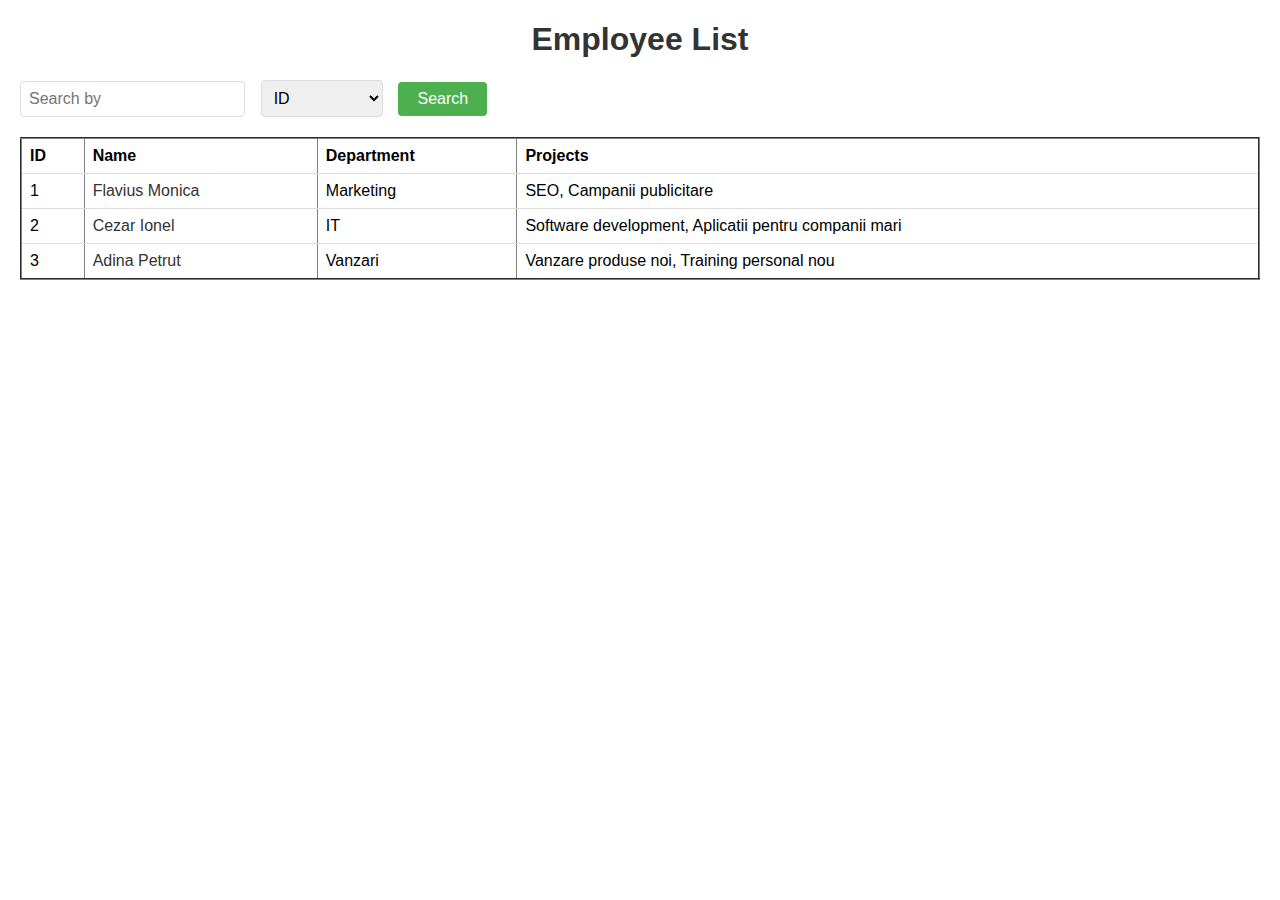
<file: index.html>
<!DOCTYPE html>
<html lang="en">
<head>
    <meta charset="UTF-8">
    <meta http-equiv="X-UA-Compatible" content="IE=edge">
    <meta name="viewport" content="width=device-width, initial-scale=1.0">
    <title>Document</title>
    <link rel="stylesheet" href="style.index.css">
    <script src="index.js" defer></script>
</head>
<body onload="initializeApp()">
    <h1>Employee List</h1>

    <form id="searchForm" class="search-form">
        <input type="text" id="searchKeyword" placeholder="Search by">
        <select id="searchProperty">
            <option value="id">ID</option>
            <option value="name">Name</option>
            <option value="department">Department</option>
        </select>
        <button type="submit">Search</button>
    </form>
    <table id="employeeTable" border="2" cellpadding="20" border-color="black">
        <thead>
            <tr>
                <th>ID</th>
                <th>Name</th>
                <th>Department</th>
                <th>Projects</th>
            </tr>
        </thead>
        <tbody id="employeeTableBody"></tbody>
    </table>
</body>
</html>
</file>
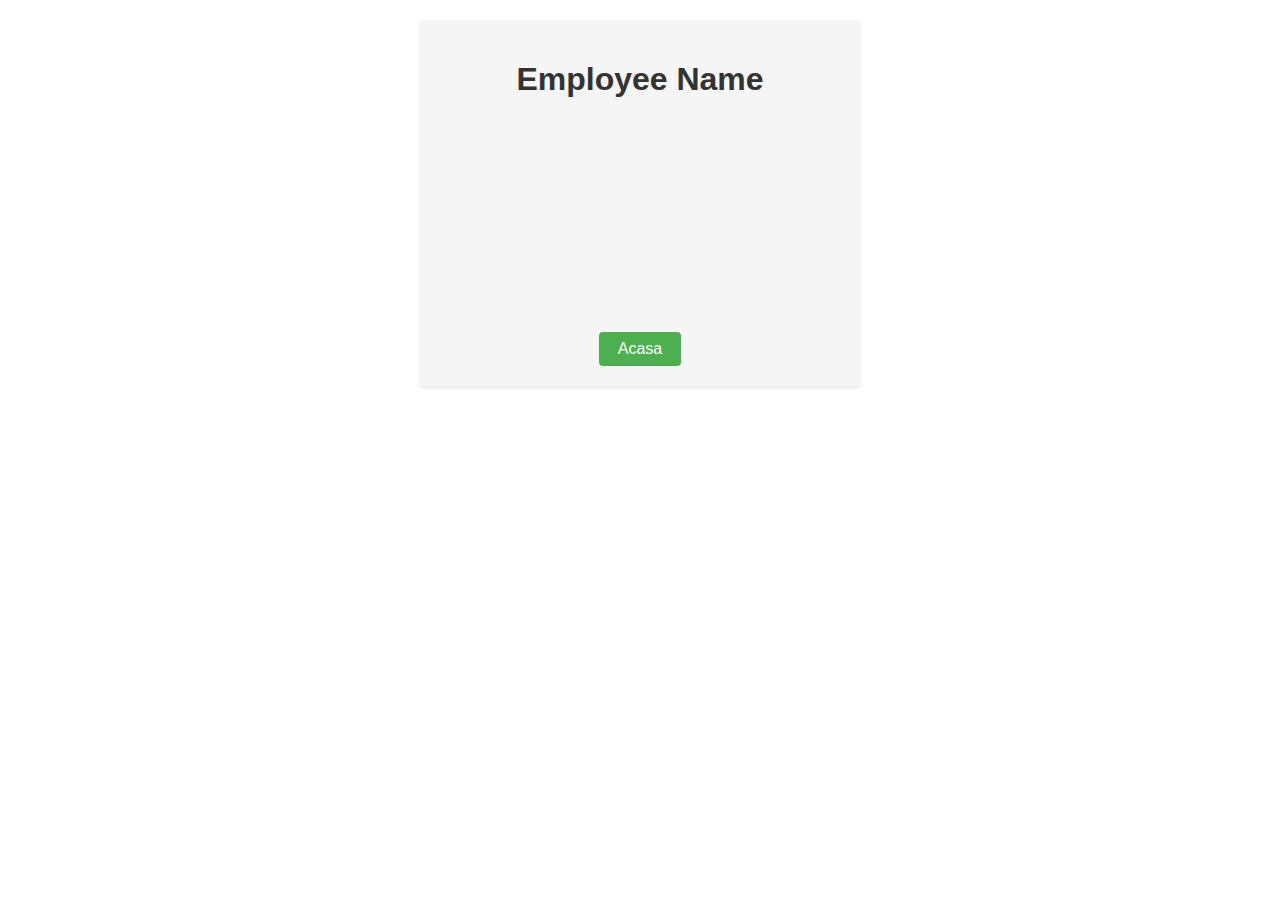
<file: employee.html>
<!DOCTYPE html>
<html lang="en">
  <head>
    <meta charset="UTF-8" />
    <meta http-equiv="X-UA-Compatible" content="IE=edge" />
    <meta name="viewport" content="width=device-width, initial-scale=1.0" />
    <title>Employee</title>
    <link rel="stylesheet" href="style.employee.css">
    <script src="./index.js" defer></script>

  </head>
  <body onload="loadEmployeeDetails()">
    <div class="employee-card">
      <h1>Employee Name</h1>
      <div id="employeeImageContainer"></div>
      <p id="employeeId"></p>
      <p id="employeeName"></p>
      <p id="employeeDepartment"></p>
      <p id="employeeProjects"></p>
      <p id="employeeDescription"></p>
      <p id="employeeAge"></p>
      <button><a href="./index.html">Acasa</a></button>
    </div>
  </body>
</html>
</file>
<file: style.index.css>
body {
    font-family: Arial, sans-serif;
    margin: 20px;
}
h1 {
    display: flex;
    justify-content: center;
    color: #333;
}
table {
    border-collapse: collapse;
    width: 100%;
}
th, td {
    padding: 8px;
    text-align: left;
    border-bottom: 1px solid #ddd;
}
tr:hover {
    background-color: #f5f5f5;
}
a {
    color: #333;
    text-decoration: none;
}
.search-form{
    margin-bottom: 20px;
}
.search-form input[type="text"],
.search-form select {
    padding: .5em;
    font-size: 1em;
    border: 1px solid #ddd;
    border-radius: .25em;
    margin-right: 0.7em;
}
.search-form button {
    padding: .5em 1.2em;
    font-size: 1em;
    background-color: #4CAF50;
    color: #fff;
    border: none;
    border-radius: 4px;
    cursor: pointer;
}
.search-form button:hover {
    background-color: #45a049;
}

.search-form::after {
    content: "";
    display: table;
    clear: both;
}
</file>
<file: style.employee.css>
body {
    font-family: Arial, sans-serif;
    margin: 20px;
    display: flex;
    justify-content: center;
  }
  h1 {
    color: #333;
  }
  button {
    padding: 0.5em 1.2em;
    font-size: 1em;
    background-color: #4CAF50;
    color: #fff;
    border: none;
    border-radius: 4px;
    cursor: pointer;
  }
  button > a {
    text-decoration: none;
    color: white;
  }
  .employee-info {
    margin-bottom: 20px;
  }
  .employee-info h2 {
    color: #333;
  }
  .employee-info p {
    margin: 5px 0;
  }
  .employee-image {
    max-width: 200px;
    max-height: 200px;
    margin-bottom: 20px;
  }
  .error-message {
    color: red;
  }
  .employee-card {
    width: 400px;
    background-color: #f5f5f5;
    border-radius: 4px;
    padding: 20px;
    box-shadow: 0 2px 4px rgba(0, 0, 0, 0.1);
    display: flex;
    flex-direction: column;
    align-items: center;
    justify-content: space-evenly;
  }

  .employee-card div {
    /* width: 150px; */
    border-radius: 50%;
    margin-bottom: 20px;
  }
</file>
